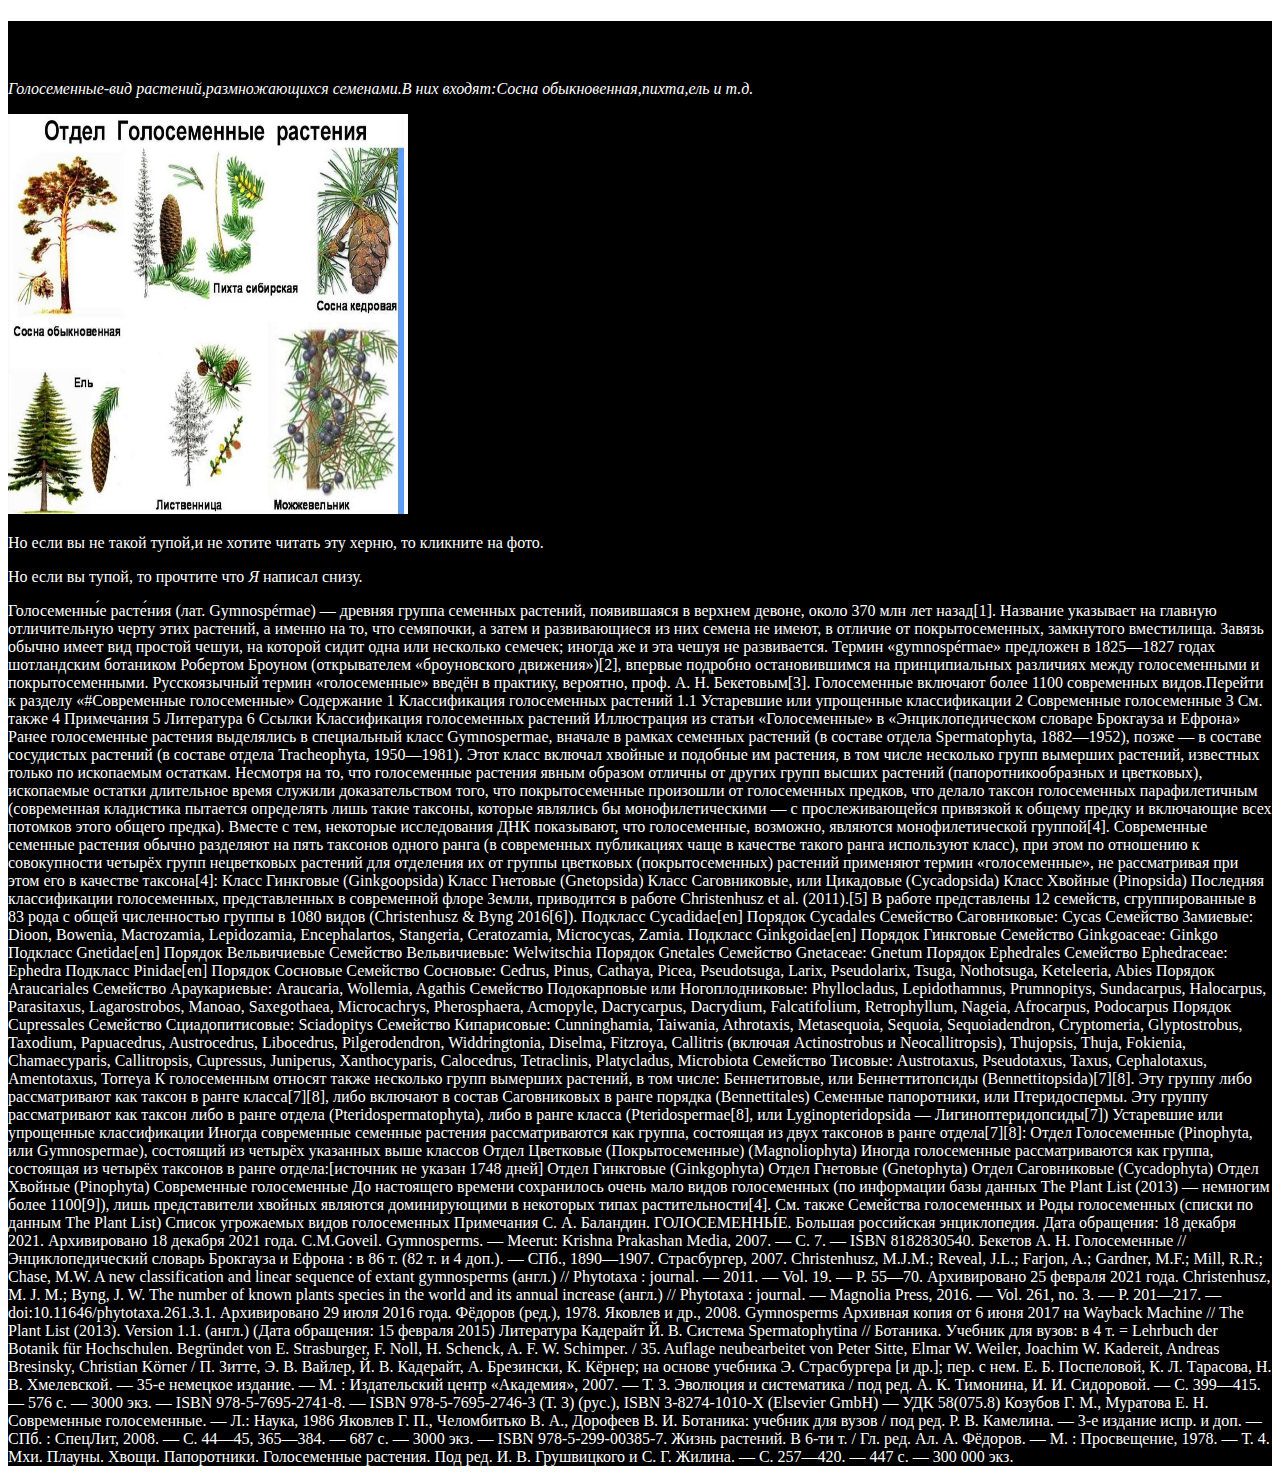
<file: index.html>
<!DOCTYPE html>
<html lang="en">
<head>
    <meta charset="UTF-8">
    <link rel="stylesheet" href="wiki.css">
    <title>Википедия</title>
</head>
<body>
    <div class="iz">
        <h1  class="negr">ГОЛОСЕМЕНЫЕ РАСТЕНИЯ</h1>
        <p><em class="an">Голосеменные-вид растений,размножающихся семенами.В них входят:Сосна обыкновенная,пихта,ель и т.д.</em></p>
        <a href="https://translated.turbopages.org/proxy_u/en-ru.ru.64383e0b-63a80c5e-833332c5-74722d776562/https/en.wikipedia.org/wiki/Main_Page" target="blank"><img class="sk"  src="./img/slide-6.jpg"></a>
        <p>Но если вы не такой тупой,и не хотите читать эту херню, то кликните на фото.</p>
        <p>Но если вы тупой, то прочтите что <em>Я</em> написал снизу.</p>
        <div></div>
        <p>Голосеменны́е расте́ния (лат. Gymnospérmae) — древняя группа семенных растений, появившаяся в верхнем девоне, около 370 млн лет назад[1].

            Название указывает на главную отличительную черту этих растений, a именно на то, что семяпочки, а затем и развивающиеся из них семена не имеют, в отличие от покрытосеменных, замкнутого вместилища. Завязь обычно имеет вид простой чешуи, на которой сидит одна или несколько семечек; иногда же и эта чешуя не развивается.
            
            Термин «gymnospérmae» предложен в 1825—1827 годах шотландским ботаником Робертом Броуном (открывателем «броуновского движения»)[2], впервые подробно остановившимся на принципиальных различиях между голосеменными и покрытосеменными. Русскоязычный термин «голосеменные» введён в практику, вероятно, проф. А. Н. Бекетовым[3].
            
            Голосеменные включают более 1100 современных видов.Перейти к разделу «#Современные голосеменные»
            
            
            Содержание
            1	Классификация голосеменных растений
            1.1	Устаревшие или упрощенные классификации
            2	Современные голосеменные
            3	См. также
            4	Примечания
            5	Литература
            6	Ссылки
            Классификация голосеменных растений
            
            Иллюстрация из статьи «Голосеменные» в «Энциклопедическом словаре Брокгауза и Ефрона»
            Ранее голосеменные растения выделялись в специальный класс Gymnospermae, вначале в рамках семенных растений (в составе отдела Spermatophyta, 1882—1952), позже — в составе сосудистых растений (в составе отдела Tracheophyta, 1950—1981). Этот класс включал хвойные и подобные им растения, в том числе несколько групп вымерших растений, известных только по ископаемым остаткам.
            
            Несмотря на то, что голосеменные растения явным образом отличны от других групп высших растений (папоротникообразных и цветковых), ископаемые остатки длительное время служили доказательством того, что покрытосеменные произошли от голосеменных предков, что делало таксон голосеменных парафилетичным (современная кладистика пытается определять лишь такие таксоны, которые являлись бы монофилетическими — с прослеживающейся привязкой к общему предку и включающие всех потомков этого общего предка). Вместе с тем, некоторые исследования ДНК показывают, что голосеменные, возможно, являются монофилетической группой[4].
            
            Современные семенные растения обычно разделяют на пять таксонов одного ранга (в современных публикациях чаще в качестве такого ранга используют класс), при этом по отношению к совокупности четырёх групп нецветковых растений для отделения их от группы цветковых (покрытосеменных) растений применяют термин «голосеменные», не рассматривая при этом его в качестве таксона[4]:
            
            Класс Гинкговые (Ginkgoopsida)
            Класс Гнетовые (Gnetopsida)
            Класс Саговниковые, или Цикадовые (Cycadopsida)
            Класс Хвойные (Pinopsida)
            Последняя классификации голосеменных, представленных в современной флоре Земли, приводится в работе Christenhusz et al. (2011).[5] В работе представлены 12 семейств, сгруппированные в 83 рода с общей численностью группы в 1080 видов (Christenhusz & Byng 2016[6]).
            
            Подкласс Cycadidae[en]
            
            Порядок Cycadales
            Семейство Саговниковые: Cycas
            Семейство Замиевые: Dioon, Bowenia, Macrozamia, Lepidozamia, Encephalartos, Stangeria, Ceratozamia, Microcycas, Zamia.
            Подкласс Ginkgoidae[en]
            
            Порядок Гинкговые
            Семейство Ginkgoaceae: Ginkgo
            Подкласс Gnetidae[en]
            
            Порядок Вельвичиевые
            Семейство Вельвичиевые: Welwitschia
            Порядок Gnetales
            Семейство Gnetaceae: Gnetum
            Порядок Ephedrales
            Семейство Ephedraceae: Ephedra
            Подкласс Pinidae[en]
            
            Порядок Сосновые
            Семейство Сосновые: Cedrus, Pinus, Cathaya, Picea, Pseudotsuga, Larix, Pseudolarix, Tsuga, Nothotsuga, Keteleeria, Abies
            Порядок Araucariales
            Семейство Араукариевые: Araucaria, Wollemia, Agathis
            Семейство Подокарповые или Ногоплодниковые: Phyllocladus, Lepidothamnus, Prumnopitys, Sundacarpus, Halocarpus, Parasitaxus, Lagarostrobos, Manoao, Saxegothaea, Microcachrys, Pherosphaera, Acmopyle, Dacrycarpus, Dacrydium, Falcatifolium, Retrophyllum, Nageia, Afrocarpus, Podocarpus
            Порядок Cupressales
            Семейство Сциадопитисовые: Sciadopitys
            Семейство Кипарисовые: Cunninghamia, Taiwania, Athrotaxis, Metasequoia, Sequoia, Sequoiadendron, Cryptomeria, Glyptostrobus, Taxodium, Papuacedrus, Austrocedrus, Libocedrus, Pilgerodendron, Widdringtonia, Diselma, Fitzroya, Callitris (включая Actinostrobus и Neocallitropsis), Thujopsis, Thuja, Fokienia, Chamaecyparis, Callitropsis, Cupressus, Juniperus, Xanthocyparis, Calocedrus, Tetraclinis, Platycladus, Microbiota
            Семейство Тисовые: Austrotaxus, Pseudotaxus, Taxus, Cephalotaxus, Amentotaxus, Torreya
            К голосеменным относят также несколько групп вымерших растений, в том числе:
            
            Беннетитовые, или Беннеттитопсиды (Bennettitopsida)[7][8]. Эту группу либо рассматривают как таксон в ранге класса[7][8], либо включают в состав Саговниковых в ранге порядка (Bennettitales)
            Семенные папоротники, или Птеридоспермы. Эту группу рассматривают как таксон либо в ранге отдела (Pteridospermatophyta), либо в ранге класса (Pteridospermae[8], или Lyginopteridopsida — Лигиноптеридопсиды[7])
            Устаревшие или упрощенные классификации
            Иногда современные семенные растения рассматриваются как группа, состоящая из двух таксонов в ранге отдела[7][8]:
            
            Отдел Голосеменные (Pinophyta, или Gymnospermae), состоящий из четырёх указанных выше классов
            Отдел Цветковые (Покрытосеменные) (Magnoliophyta)
            Иногда голосеменные рассматриваются как группа, состоящая из четырёх таксонов в ранге отдела:[источник не указан 1748 дней]
            
            Отдел Гинкговые (Ginkgophyta)
            Отдел Гнетовые (Gnetophyta)
            Отдел Саговниковые (Cycadophyta)
            Отдел Хвойные (Pinophyta)
            Современные голосеменные
            До настоящего времени сохранилось очень мало видов голосеменных (по информации базы данных The Plant List (2013) — немногим более 1100[9]), лишь представители хвойных являются доминирующими в некоторых типах растительности[4].
            
            См. также
            Семейства голосеменных и Роды голосеменных (списки по данным The Plant List)
            Список угрожаемых видов голосеменных
            Примечания
             С. А. Баландин. ГОЛОСЕМЕННЫ́Е. Большая российская энциклопедия. Дата обращения: 18 декабря 2021. Архивировано 18 декабря 2021 года.
             C.M.Goveil. Gymnosperms. — Meerut: Krishna Prakashan Media, 2007. — С. 7. — ISBN 8182830540.
             Бекетов А. Н. Голосеменные // Энциклопедический словарь Брокгауза и Ефрона : в 86 т. (82 т. и 4 доп.). — СПб., 1890—1907.
             Страсбургер, 2007.
             Christenhusz, M.J.M.; Reveal, J.L.; Farjon, A.; Gardner, M.F.; Mill, R.R.; Chase, M.W. A new classification and linear sequence of extant gymnosperms (англ.) // Phytotaxa : journal. — 2011. — Vol. 19. — P. 55—70. Архивировано 25 февраля 2021 года.
             Christenhusz, M. J. M.; Byng, J. W. The number of known plants species in the world and its annual increase (англ.) // Phytotaxa : journal. — Magnolia Press, 2016. — Vol. 261, no. 3. — P. 201—217. — doi:10.11646/phytotaxa.261.3.1. Архивировано 29 июля 2016 года.
             Фёдоров (ред.), 1978.
             Яковлев и др., 2008.
             Gymnosperms Архивная копия от 6 июня 2017 на Wayback Machine // The Plant List (2013). Version 1.1. (англ.) (Дата обращения: 15 февраля 2015)
            Литература
            Кадерайт Й. В. Система Spermatophytina // Ботаника. Учебник для вузов: в 4 т. = Lehrbuch der Botanik für Hochschulen. Begründet von E. Strasburger, F. Noll, H. Schenck, A. F. W. Schimper. / 35. Auflage neubearbeitet von Peter Sitte, Elmar W. Weiler, Joachim W. Kadereit, Andreas Bresinsky, Christian Körner / П. Зитте, Э. В. Вайлер, Й. В. Кадерайт, А. Брезински, К. Кёрнер; на основе учебника Э. Страсбургера [и др.]; пер. с нем. Е. Б. Поспеловой, К. Л. Тарасова, Н. В. Хмелевской. — 35-е немецкое издание. — М. : Издательский центр «Академия», 2007. — Т. 3. Эволюция и систематика / под ред. А. К. Тимонина, И. И. Сидоровой. — С. 399—415. — 576 с. — 3000 экз. — ISBN 978-5-7695-2741-8. — ISBN 978-5-7695-2746-3 (Т. 3) (рус.), ISBN 3-8274-1010-X (Elsevier GmbH) — УДК 58(075.8)
            Козубов Г. М., Муратова Е. Н. Современные голосеменные. — Л.: Наука, 1986
            Яковлев Г. П., Челомбитько В. А., Дорофеев В. И. Ботаника: учебник для вузов / под ред. Р. В. Камелина. — 3-е издание испр. и доп. — СПб. : СпецЛит, 2008. — С. 44—45, 365—384. — 687 с. — 3000 экз. — ISBN 978-5-299-00385-7.
            Жизнь растений. В 6-ти т. / Гл. ред. Ал. А. Фёдоров. — М. : Просвещение, 1978. — Т. 4. Мхи. Плауны. Хвощи. Папоротники. Голосеменные растения. Под ред. И. В. Грушвицкого и С. Г. Жилина. — С. 257—420. — 447 с. — 300 000 экз.</p>
    </div>
</body>
</html>
</file>
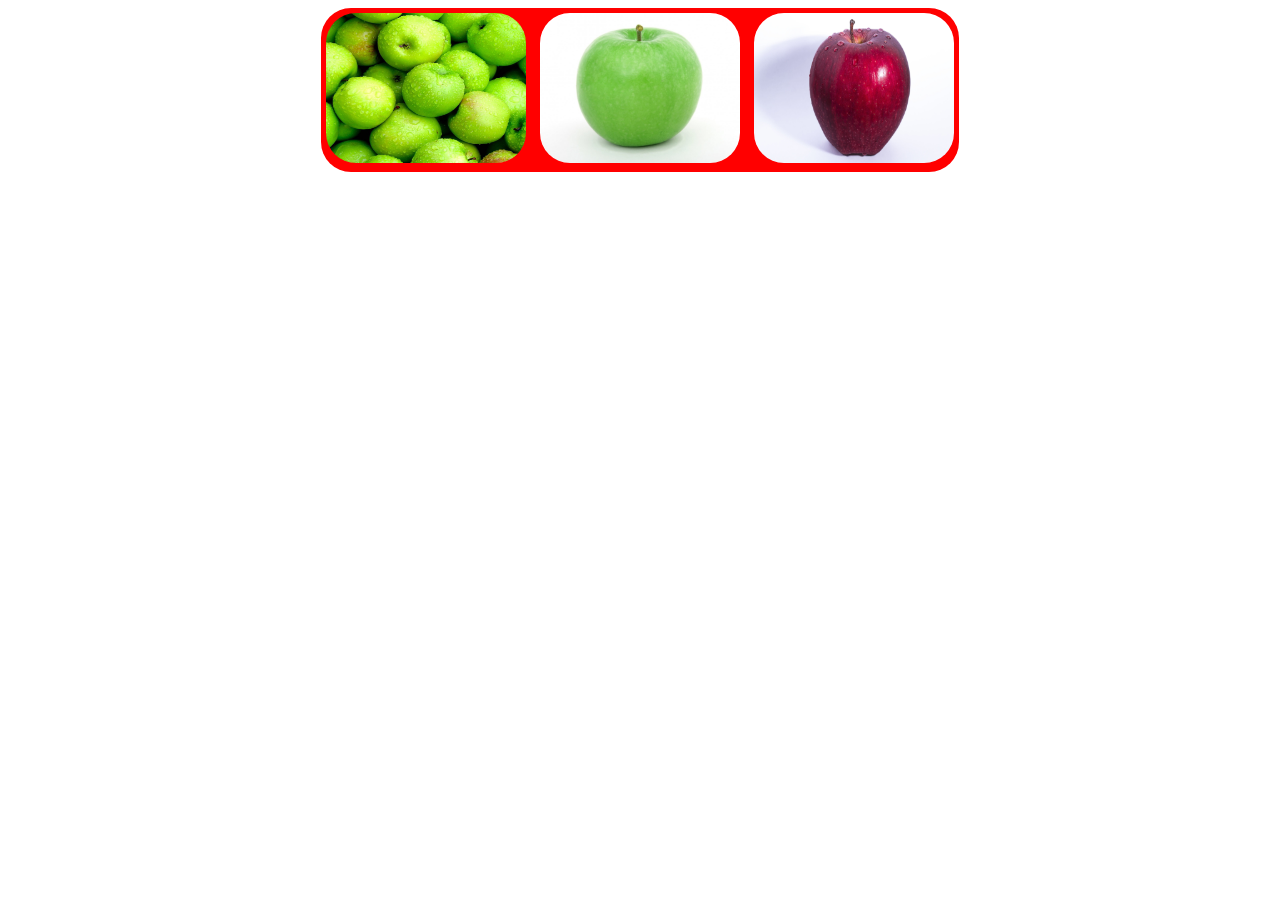
<file: галерея.html/галерея.html>
<!DOCTYPE html>
<html lang="en">
<head>
    <meta charset="UTF-8">
    <link rel="stylesheet" href="галерея.css">
    <meta http-equiv="X-UA-Compatible" content="IE=edge">
    <meta name="viewport" content="width=device-width, initial-scale=1.0">
    <title>Document</title>
</head>
<body>
    <center>
    <div class="container">
        <img class="img" src="./img/Green-Apples-1440x1280.jpg" alt="">
        <img class="imj" src="./img/1614554006_31-p-kartinka-yabloka-na-belom-fone-44.jpg">
        <img class="imp" src="./img/42698831106f2c8480bbcd3a6c6465fa.jpeg"
    </div>
    </center>
</body>
</html>
</file>
<file: wiki.css>
.negr:hover {
    width: 70px;
    height: 70px;
    color: white;
    text-align: center;
    margin: 0 auto;
}

p {
    color: white;
}

.sk {
    width: 400px;
    height: 400px;
    cursor: ew-resize;
}

.iz {
    background-color: black;
}

.iz:hover {
    padding: 0 20px;
    background-color: violet;
}
</file>
<file: галерея.html/галерея.css>
.container {
    background-color: red;
    border-radius: 30px;
    display: inline-block;
    /* height: 300px;
    width: 400px; */
}

.img {
    border-radius: 30px;    
    display: inline-block;
    height: 150px;
    width: 200px;
    margin: 5px 5px 5px 5px;
}

.imj {
    border-radius: 30px;
    display: inline-block;
    height: 150px;
    width: 200px;
    margin: 5px 5px 5px 5px;
}

.imp {
    border-radius: 30px;
    display: inline-block;
    height: 150px;
    width: 200px;
    margin: 5px 5px 5px 5px;
    cursor: all-scroll
}
</file>
